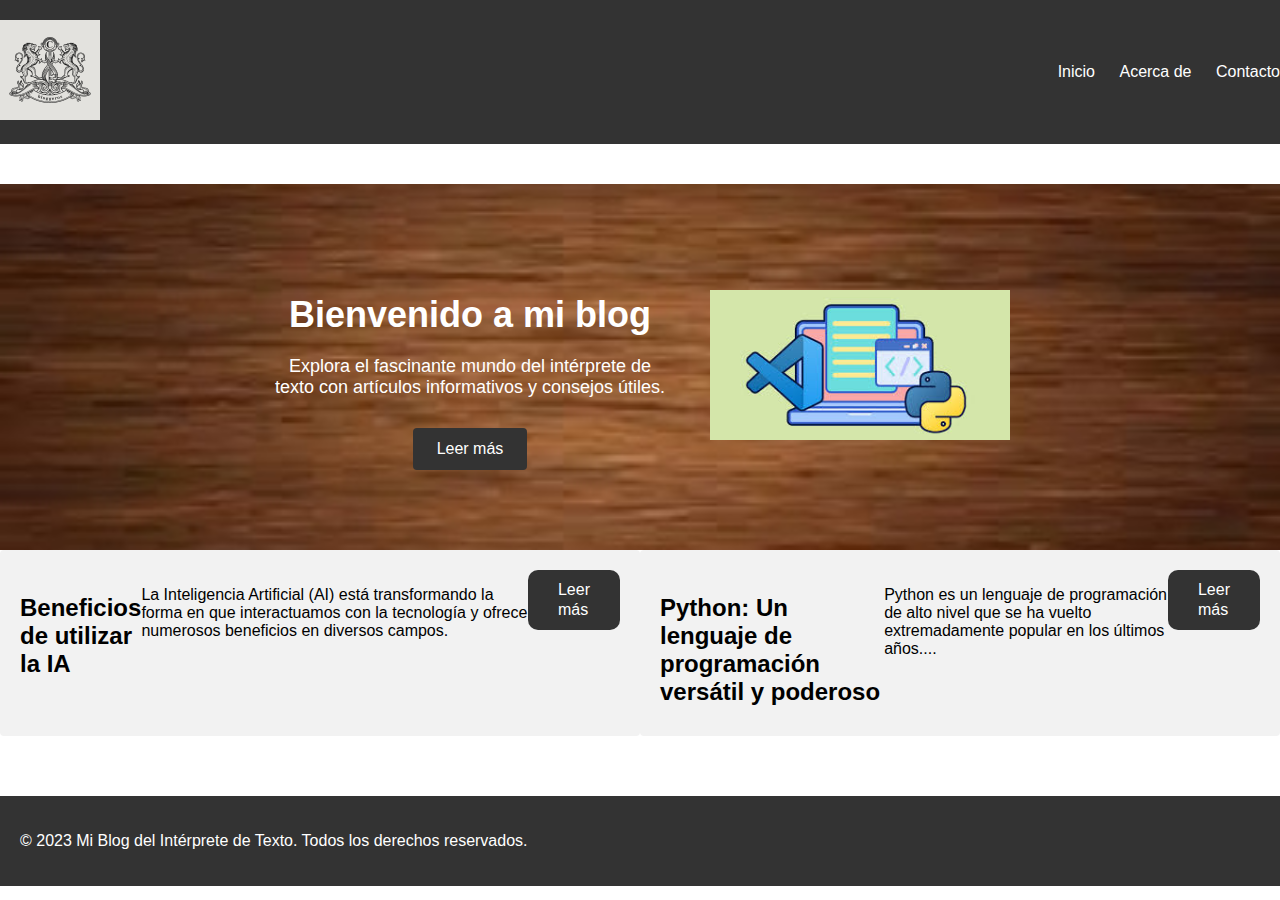
<file: index.html>
<!DOCTYPE html>
<html>
<head>
  <title>Mi Blog del Intérprete de Texto</title>
  <link rel="stylesheet" type="text/css" href="styles.css">
</head>
<body>
  <header>
    <div class="header-container">
      <div class="logo">
        <img src="images/logo.png" alt="Logo del blog">
      </div>
      <nav>
        <ul>
          <li><a href="index.html">Inicio</a></li>
          <li><a href="principal.html">Acerca de</a></li>
          <li><a href="#">Contacto</a></li>
        </ul>
      </nav>
    </div>
  </header>

  <main>
    <section class="hero">
      <div class="hero-content">
        <div class="hero-info">
          <h2>Bienvenido a mi blog</h2>
          <p>Explora el fascinante mundo del intérprete de texto con artículos informativos y consejos útiles.</p>
          <a href="principal.html" class="btn">Leer más</a>
        </div>
        <div class="hero-image">
          <img src="images/interpretador2.jpg" alt="Imagen de la sección hero">
        </div>
      </div>
    </section>

    <section class="blog-posts">
      <div class="post">
        <h3>Beneficios de utilizar la IA</h3>
        <p>La Inteligencia Artificial (AI) está transformando la forma en que interactuamos con la tecnología y ofrece numerosos beneficios en diversos campos.</p>
        <a href="pagina2.html" class="read-more">Leer más</a>
      </div>

      <div class="post">
        <h3>Python: Un lenguaje de programación versátil y poderoso</h3>
        <p>Python es un lenguaje de programación de alto nivel que se ha vuelto extremadamente popular en los últimos años....</p>
        <a href="pagina3.html" class="read-more">Leer más</a>
      </div>
    </section>


    
  </main>

  <footer>
    <div class="footer-container">
      <p>&copy; 2023 Mi Blog del Intérprete de Texto. Todos los derechos reservados.</p>
      <ul class="social-links">
        <li><a href="#"><i class="fab fa-twitter"></i></a></li>
        <li><a href="#"><i class="fab fa-facebook"></i></a></li>
        <li><a href="#"><i class="fab fa-instagram"></i></a></li>
      </ul>
    </div>
  </footer>
</body>
</html>
</file>
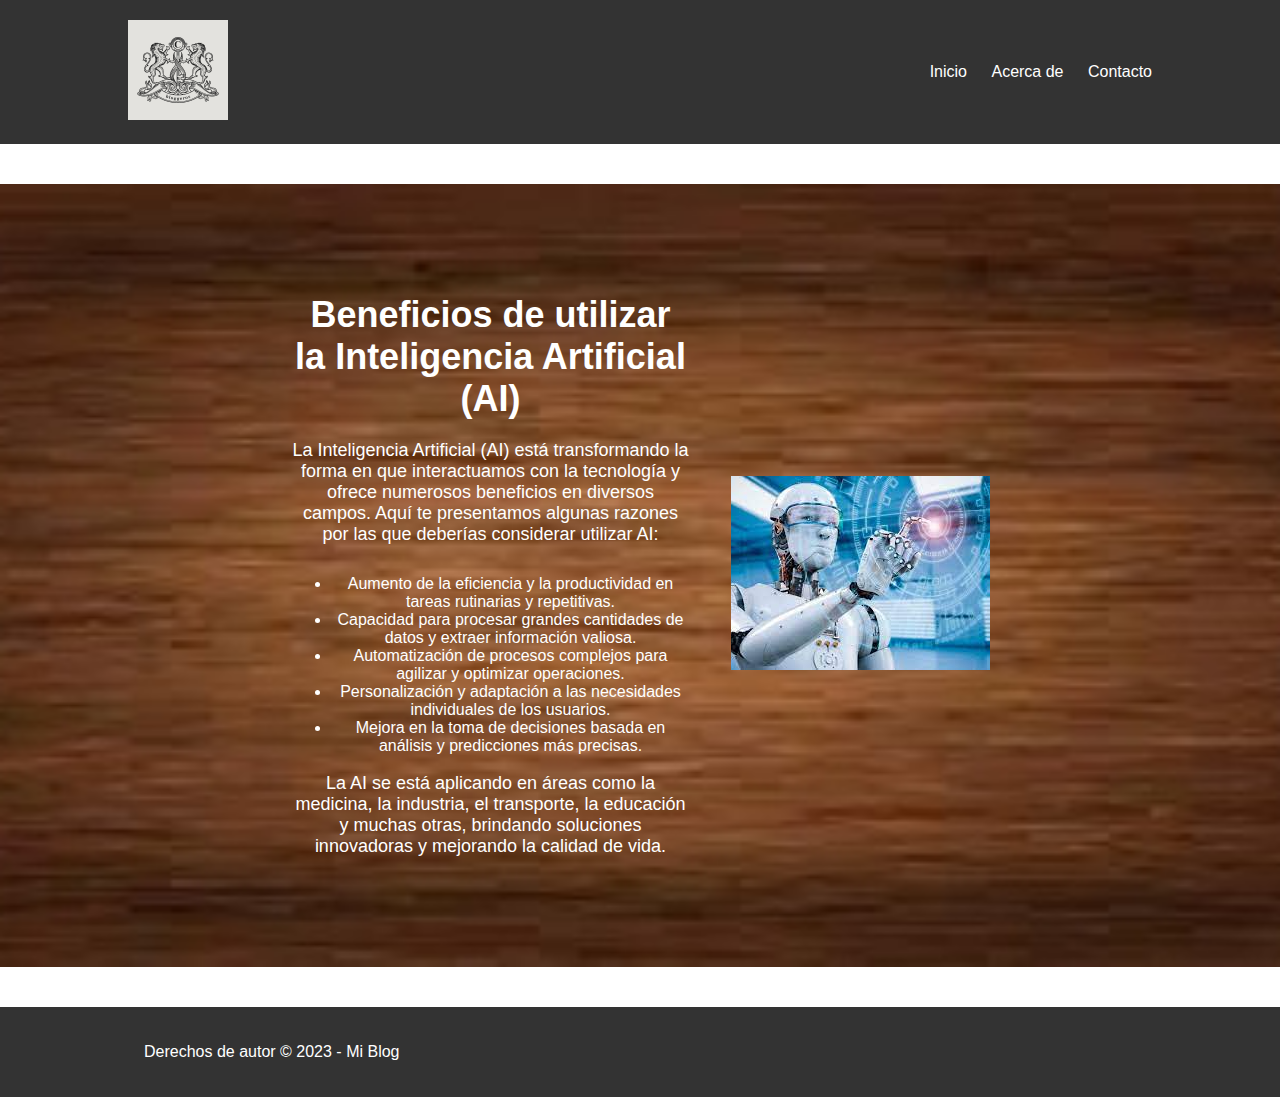
<file: pagina2.html>
<!DOCTYPE html>
<html lang="es">
<head>
  <meta charset="UTF-8">
  <meta name="viewport" content="width=device-width, initial-scale=1.0">
  <link rel="stylesheet" href="styles.css">
  <title>Mi Blog - Página 2</title>
</head>
<body>
  <header>
    <div class="container">
      <div class="header-container">
        <div class="logo">
          <img src="images/logo.png" alt="Logo">
        </div>
        <nav>
          <ul>
            <li><a href="index.html">Inicio</a></li>
            <li><a href="principal.html">Acerca de</a></li>
            <li><a href="#">Contacto</a></li>
          </ul>
        </nav>
      </div>
    </div>
  </header>

  <main>
    <section class="hero">
      <div class="container">
        <div class="hero-content">
          <div class="hero-info">
            <h2>Beneficios de utilizar la Inteligencia Artificial (AI)</h2>
            <p>La Inteligencia Artificial (AI) está transformando la forma en que interactuamos con la tecnología y ofrece numerosos beneficios en diversos campos. Aquí te presentamos algunas razones por las que deberías considerar utilizar AI:</p>
            <ul>
              <li>Aumento de la eficiencia y la productividad en tareas rutinarias y repetitivas.</li>
              <li>Capacidad para procesar grandes cantidades de datos y extraer información valiosa.</li>
              <li>Automatización de procesos complejos para agilizar y optimizar operaciones.</li>
              <li>Personalización y adaptación a las necesidades individuales de los usuarios.</li>
              <li>Mejora en la toma de decisiones basada en análisis y predicciones más precisas.</li>
            </ul>
            <p>La AI se está aplicando en áreas como la medicina, la industria, el transporte, la educación y muchas otras, brindando soluciones innovadoras y mejorando la calidad de vida.</p>
          </div>
          <div class="hero-image">
            <img src="images/AI.jpg" alt="Imagen AI">
          </div>
        </div>
      </div>
    </section>
  </main>

  <footer>
    <div class="container">
      <div class="footer-container">
        <p>Derechos de autor © 2023 - Mi Blog</p>
        <ul class="social-links">
          <li><a href="#"><i class="fab fa-twitter"></i></a></li>
          <li><a href="#"><i class="fab fa-facebook"></i></a></li>
          <li><a href="#"><i class="fab fa-instagram"></i></a></li>
        </ul>
      </div>
    </div>
  </footer>

</body>
</html>
</file>
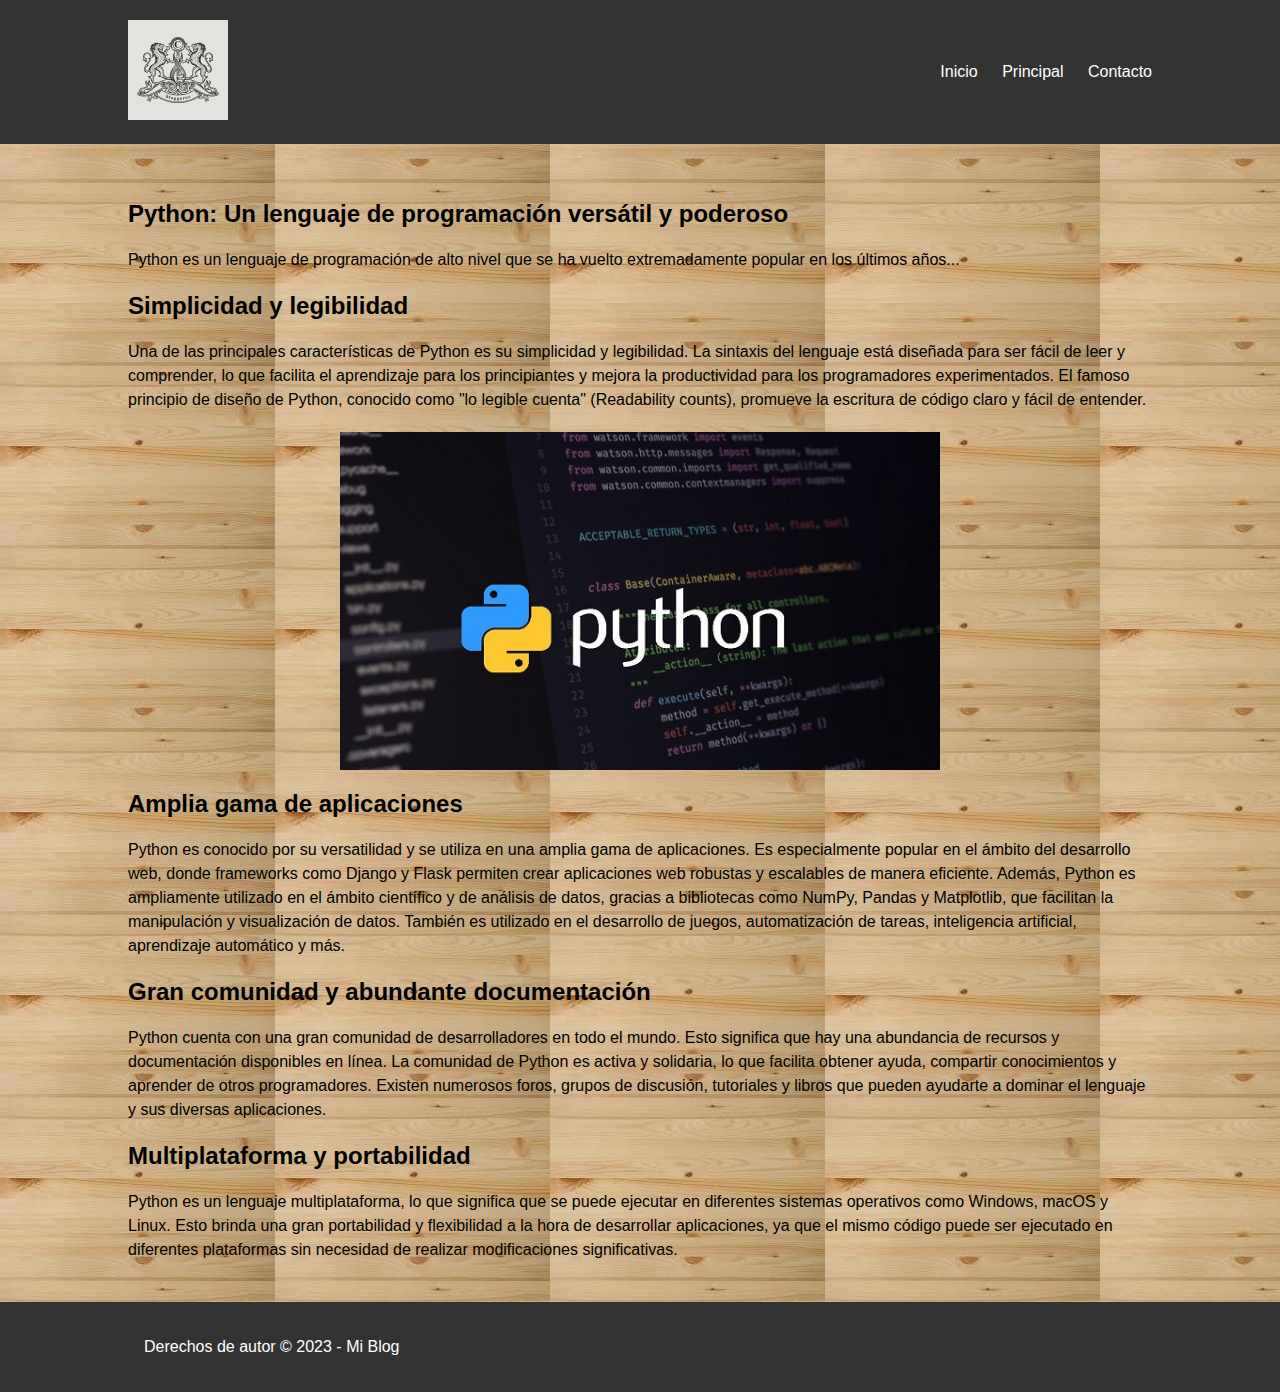
<file: pagina3.html>
<!DOCTYPE html>
<html lang="es">
<head>
  <meta charset="UTF-8">
  <meta name="viewport" content="width=device-width, initial-scale=1.0">
  <link rel="stylesheet" href="styles.css">
  <title>Mi Blog - Página 3</title>
</head>
<body class="madera">
  <header>
    <div class="container">
      <div class="header-container">
        <div class="logo">
          <img src="images/logo.png" alt="Logo">
        </div>
        <nav>
          <ul>
            <li><a href="index.html">Inicio</a></li>
            <li><a href="principal.html">Principal</a></li>
            <li><a href=#>Contacto</a></li>
          </ul>
        </nav>
      </div>
    </div>
  </header>

  <main>
    <section class="article">
      <div class="container">
        <div class="article-content">
          
          <div class="article-text">
            <div class="article-top">
        <h1>Python: Un lenguaje de programación versátil y poderoso</h1>
        <p>Python es un lenguaje de programación de alto nivel que se ha vuelto extremadamente popular en los últimos años...</p>
        <h2>Simplicidad y legibilidad</h2>
        <p>Una de las principales características de Python es su simplicidad y legibilidad. La sintaxis del lenguaje está diseñada para ser fácil de leer y comprender, lo que facilita el aprendizaje para los principiantes y mejora la productividad para los programadores experimentados. El famoso principio de diseño de Python, conocido como "lo legible cuenta" (Readability counts), promueve la escritura de código claro y fácil de entender.</p>
        
        </div>
        <img src="images/Python-programming.jpg" alt="Imagen" class="article-image">
        <div class="article-bottom">
        <h2>Amplia gama de aplicaciones</h2>
        <p>Python es conocido por su versatilidad y se utiliza en una amplia gama de aplicaciones. Es especialmente popular en el ámbito del desarrollo web, donde frameworks como Django y Flask permiten crear aplicaciones web robustas y escalables de manera eficiente. Además, Python es ampliamente utilizado en el ámbito científico y de análisis de datos, gracias a bibliotecas como NumPy, Pandas y Matplotlib, que facilitan la manipulación y visualización de datos. También es utilizado en el desarrollo de juegos, automatización de tareas, inteligencia artificial, aprendizaje automático y más.</p>
        
        <h2>Gran comunidad y abundante documentación</h2>
        <p> Python cuenta con una gran comunidad de desarrolladores en todo el mundo. Esto significa que hay una abundancia de recursos y documentación disponibles en línea. La comunidad de Python es activa y solidaria, lo que facilita obtener ayuda, compartir conocimientos y aprender de otros programadores. Existen numerosos foros, grupos de discusión, tutoriales y libros que pueden ayudarte a dominar el lenguaje y sus diversas aplicaciones.</p>
        
        <h2>Multiplataforma y portabilidad</h2>
        <p> Python es un lenguaje multiplataforma, lo que significa que se puede ejecutar en diferentes sistemas operativos como Windows, macOS y Linux. Esto brinda una gran portabilidad y flexibilidad a la hora de desarrollar aplicaciones, ya que el mismo código puede ser ejecutado en diferentes plataformas sin necesidad de realizar modificaciones significativas.</p>
    </div>  
    </div>
    </div>
</div>
    </section>
  </main>

  <footer>
    <div class="container">
      <div class="footer-container">
        <p>Derechos de autor © 2023 - Mi Blog</p>
        <ul class="social-links">
          <li><a href="#"><i class="fab fa-twitter"></i></a></li>
          <li><a href="#"><i class="fab fa-facebook"></i></a></li>
          <li><a href="#"><i class="fab fa-instagram"></i></a></li>
        </ul>
      </div>
    </div>
  </footer>

</body>
</html>
</file>
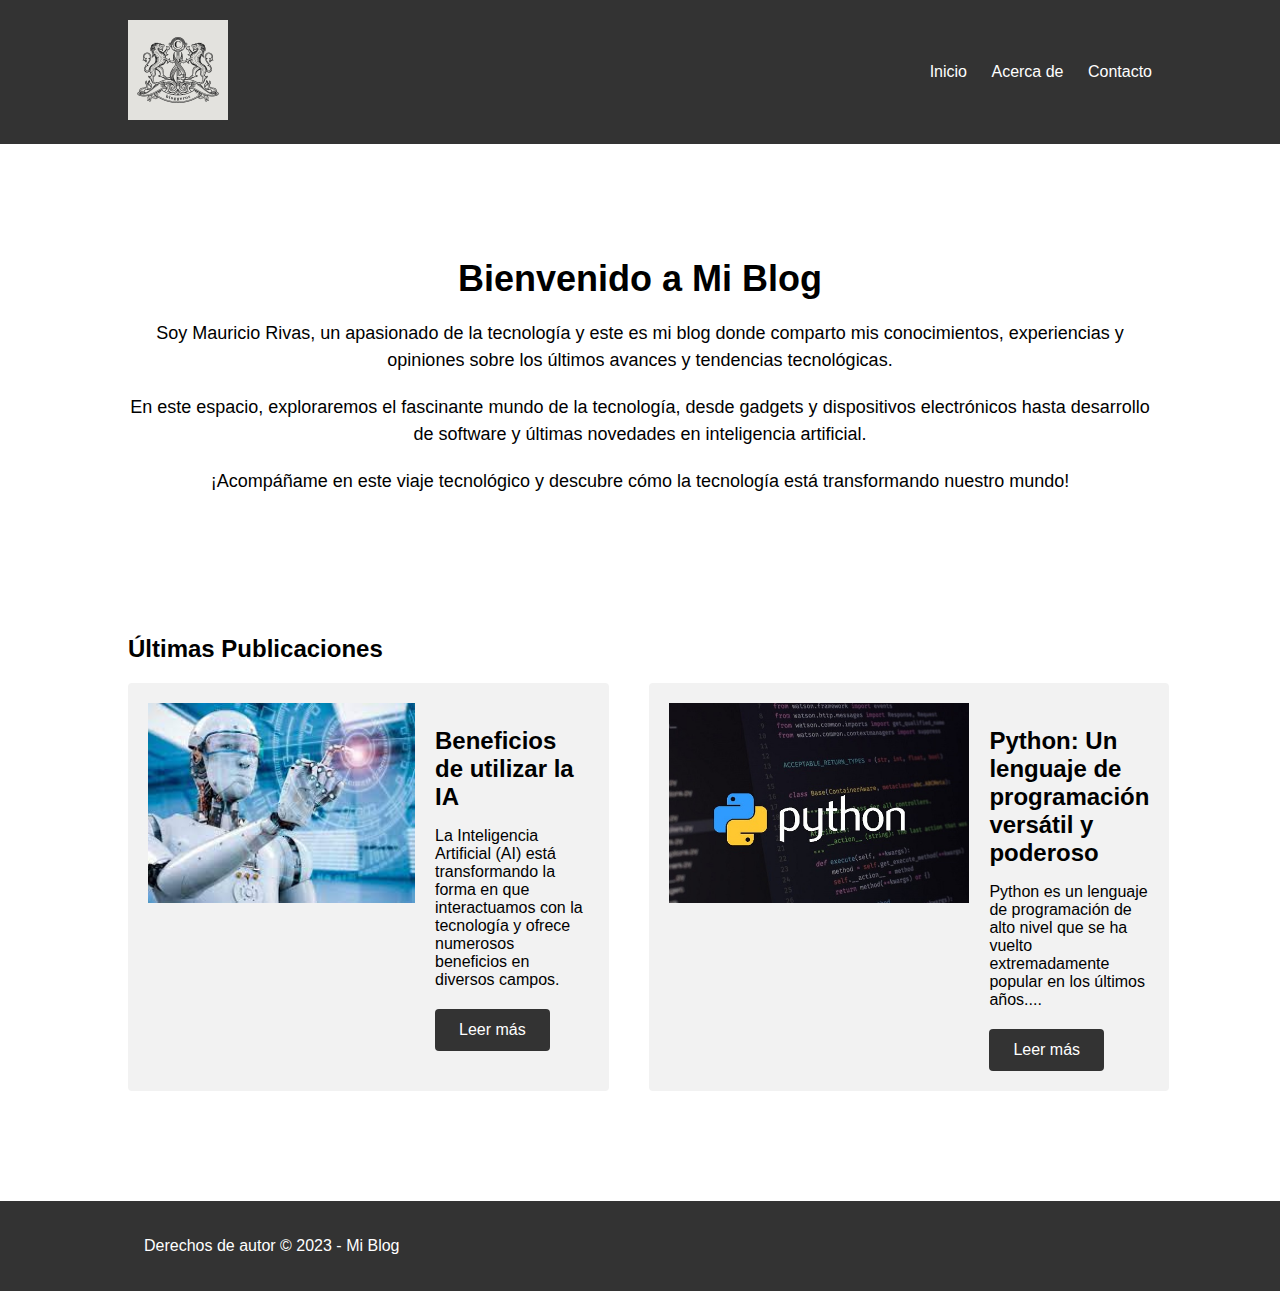
<file: principal.html>
<!DOCTYPE html>
<html lang="es">
<head>
  <meta charset="UTF-8">
  <meta name="viewport" content="width=device-width, initial-scale=1.0">
  <link rel="stylesheet" href="styles.css">
  <title>Mi Blog - Tecnología</title>
</head>
<body>
  <header>
    <div class="container">
      <div class="header-container">
        <div class="logo">
          <img src="images/logo.png" alt="Logo">
        </div>
        <nav>
          <ul>
            <li><a href="index.html">Inicio</a></li>
            <li><a href="principal.html">Acerca de</a></li>
            <li><a href="#">Contacto</a></li>
          </ul>
        </nav>
      </div>
    </div>
  </header>

  <main>
    <section class="introduction">
      <div class="container">
        <h1>Bienvenido a Mi Blog</h1>
        <p>Soy Mauricio Rivas, un apasionado de la tecnología y este es mi blog donde comparto mis conocimientos, experiencias y opiniones sobre los últimos avances y tendencias tecnológicas.</p>
        <p>En este espacio, exploraremos el fascinante mundo de la tecnología, desde gadgets y dispositivos electrónicos hasta desarrollo de software y últimas novedades en inteligencia artificial.</p>
        <p>¡Acompáñame en este viaje tecnológico y descubre cómo la tecnología está transformando nuestro mundo!</p>
      </div>
    </section>

    <section class="blog">
      <div class="container">
        <h2 class="blog-title">Últimas Publicaciones</h2>
    
        <div class="post-container">
          <div class="post">
            <img src="images/AI.jpg" alt="Imagen 1" class="post-image">
            <div class="post-content">
              <h3>Beneficios de utilizar la IA</h3>
              <p>La Inteligencia Artificial (AI) está transformando la forma en que interactuamos con la tecnología y ofrece numerosos beneficios en diversos campos.</p>
              <a href="pagina2.html" class="btn">Leer más</a>
            </div>
          </div>
    
          <div class="post">
            <img src="images/Python-programming.jpg" alt="Imagen 2" class="post-image">
            <div class="post-content">
              <h3>Python: Un lenguaje de programación versátil y poderoso</h3>
              <p>Python es un lenguaje de programación de alto nivel que se ha vuelto extremadamente popular en los últimos años....</p>
              <a href="pagina3.html" class="btn">Leer más</a>
            </div>
          </div>
        </div>
    
        <!-- Agrega más artículos según tus necesidades -->
    
      </div>
    </section>
      
  
  </main>

  <footer>
    <div class="container">
      <div class="footer-container">
        <p>Derechos de autor © 2023 - Mi Blog</p>
        <ul class="social-links">
          <li><a href="#"><i class="fab fa-twitter"></i></a></li>
          <li><a href="#"><i class="fab fa-facebook"></i></a></li>
          <li><a href="#"><i class="fab fa-instagram"></i></a></li>
        </ul>
      </div>
    </div>
  </footer>

  <script src="script.js"></script>
</body>
</html>
</file>
<file: styles.css>
/* Estilos generales */
body {
  font-family: Arial, sans-serif;
  margin: 0;
  padding: 0;
}

.madera{
  background-image: url('images/madera.jpg');
  background-repeat: repeat;
}

/* Estilos de la página de introducción del blog */
.introduction {
  padding: 50px 0;
  background-color: rgba(255, 255, 255, 0.8);
  border-radius: 10px;
  text-align: center;
}

.introduction h1 {
  font-size: 36px;
  margin-bottom: 20px;
}

.introduction p {
  font-size: 18px;
  line-height: 1.5;
  margin-bottom: 20px;
}

/* Estilos de la sección de publicaciones del blog */
.blog {
  padding: 50px 0;
  background-color: rgba(255, 255, 255, 0.8);
  border-radius: 10px;
}

.blog h2 {
  font-size: 24px;
  margin-bottom: 20px;
}

.blog .container {
  display: flex;
  flex-wrap: wrap;
}

blog .blog-title {
  text-align: center; /* Alineación centrada */
}

.blog .post-container {
  display: flex;
  width: 100%;
}

.blog .post {
  flex-basis: calc(50% - 20px);
  margin-right: 40px;
}

.blog .post:last-child {
  margin-right: 0;
}

/* Resto de estilos del encabezado, pie de página y otros elementos */


.post {
  display: flex;
  margin-bottom: 20px;
}

.post-image {
  width: 300px;
  height: 200px;
  object-fit: cover;
  margin-right: 20px;
}

.post-content {
  flex-grow: 1;
}

.post-content h3 {
  font-size: 20px;
  margin-bottom: 10px;
}

.post-content p {
  font-size: 16px;
  margin-bottom: 20px;
}

.btn {
  display: inline-block;
  padding: 10px 20px;
  background-color: #4caf50;
  color: #fff;
  text-decoration: none;
  font-size: 16px;
  border-radius: 4px;
}

.btn:hover {
  background-color: #45a049;
}

/* Estilos para los artículos del blog */
.post:nth-child(odd) .post-content {
  float: left;
}

.post:nth-child(even) .post-content {
  float: right;
}

.clearfix::after {
  content: "";
  display: table;
  clear: both;
}

.article-image {
  width: 100%;
  max-width: 600px;
  display: block;
  margin: 0 auto 20px;
}

.article-text {
  text-align: left;
  position: relative;
}

.article h1 {
  font-size: 24px;
  margin-bottom: 20px;
}

.article p {
  font-size: 16px;
  line-height: 1.5;
  margin: 0;
}

.article-top {
  margin-bottom: 20px;
}

.article-bottom {
  margin-top: 20px;
}



.container {
  width: 80%;
  margin: 0 auto;
}

/* Estilos para el encabezado */
header {
  background-color: #333;
  color: #fff;
  padding: 20px 0;
}

.header-container {
  display: flex;
  justify-content: space-between;
  align-items: center;
}

.logo img {
  width: 100px;
  height: auto;
}

nav ul {
  list-style-type: none;
  margin: 0;
  padding: 0;
}

nav li {
  display: inline-block;
  margin-left: 20px;
}

nav li a {
  color: #fff;
  text-decoration: none;
}

/* Estilos para el contenido principal */
main {
  padding: 40px 0;
}

.hero {
  background-image: url("images/background.jpg");
  background-size: cover;
  background-position: center;
  color: #fff;
  text-align: center;
  padding: 80px 0;
}

.hero-content {
  display: flex;
  align-items: center;
  justify-content: center;
}

.hero-info {
  max-width: 400px;
}

.hero h2 {
  font-size: 36px;
  margin-bottom: 20px;
}

.hero p {
  font-size: 18px;
  margin-bottom: 30px;
}

.btn {
  display: inline-block;
  padding: 12px 24px;
  background-color: #333;
  color: #fff;
  text-decoration: none;
  border-radius: 4px;
  transition: background-color 0.3s ease;
}

.btn:hover {
  background-color: #555;
}

.hero-image img {
  max-width: 300px;
  height: auto;
  margin-left: 40px;
}

.blog-posts {
  display: flex;
  justify-content: space-between;
}

.post {
  width: calc(50% - 20px);
  background-color: #f2f2f2;
  padding: 20px;
  margin-bottom: 20px;
  border-radius: 4px;
}

.post h3 {
  font-size: 24px;
  margin-bottom: 10px;
}

.post p {
  font-size: 16px;
  margin-bottom: 20px;
}

.read-more {
  display: inline-block;
  padding: 10px 30px;
  background-color: #333;
  color: #fff;
  text-decoration: none;
  width: auto; /* Asegura que el ancho se ajuste automáticamente al contenido */
  height: 40px; /* Ajusta la altura según tus preferencias */
  line-height: 20px; /* Alinea verticalmente el texto en el centro */
  border-radius: 10px;
  margin-bottom: 40px;
  transition: background-color 0.3s ease;
}

.read-more:hover {
  background-color: #555;
}

/* Estilos para el pie de página */
footer {
  background-color: #333;
  color: #fff;
  padding: 20px;
  text-align: center;
}

.footer-container {
  display: flex;
  justify-content: space-between;
  align-items: center;
}

.social-links {
  list-style-type: none;
  margin: 0;
  padding: 0;
  display: flex;
  justify-content: center;
}

.social-links li {
  margin: 0 5px;
}

.social-links li a {
  color: #fff;
  font-size: 20px;
  text-decoration: none;
}

.social-links li a:hover {
  color
}
</file>
